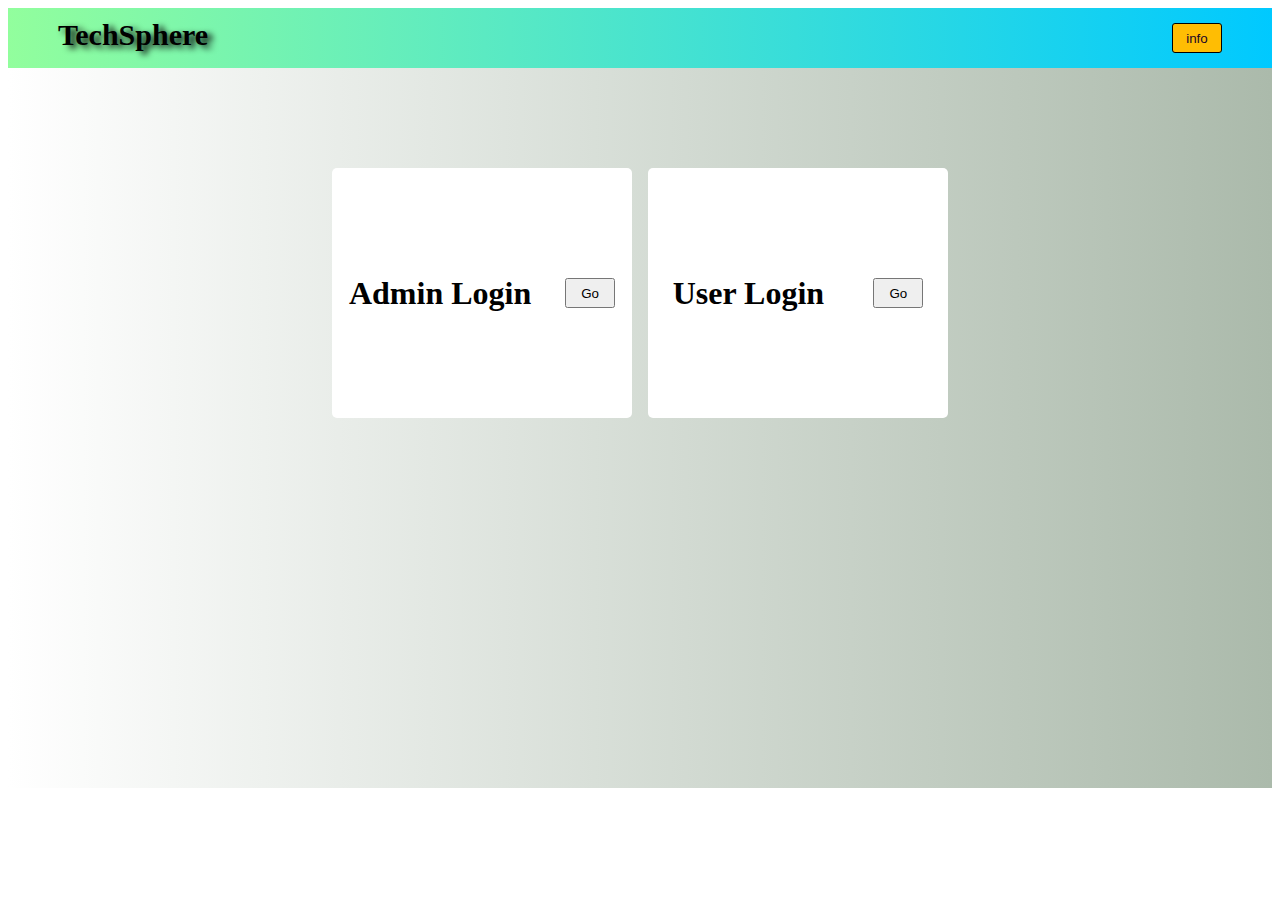
<file: templates/index.html>
<!DOCTYPE html>
<html lang="en">

<head>
  <meta charset="UTF-8">
  <meta name="viewport" content="width=device-width, initial-scale=1.0">
  <title>Document</title>
  <style>
    nav {
      height: 60px;
      width: 100%;
      display: flex;
      justify-content: space-between;
      background: #000428;
      background: #00C9FF;  /* fallback for old browsers */
background: -webkit-linear-gradient(to right, #92FE9D, #00C9FF);  /* Chrome 10-25, Safari 5.1-6 */
background: linear-gradient(to right, #92FE9D, #00C9FF); /* W3C, IE 10+/ Edge, Firefox 16+, Chrome 26+, Opera 12+, Safari 7+ */
 }

    #company {
      margin-left: 50px;
      font-family: 'Gill Sans', 'Gill Sans MT', Calibri, 'Trebuchet MS', sans-serif;
    }

    #info {
      margin-top: 15px;
      margin-right: 50px;
      height: 30px;
      width: 50px;
      background-color: #ffbd03;
      border-radius: 3px;
      border: 1px black solid;
      
    }

    .container {
      height: 80vh;
      width: 100%;
      display: flex;
      justify-content: space-around;
      background: #abbaab;  /* fallback for old browsers */
background: -webkit-linear-gradient(to right, #ffffff, #abbaab);  /* Chrome 10-25, Safari 5.1-6 */
background: linear-gradient(to right, #ffffff, #abbaab); /* W3C, IE 10+/ Edge, Firefox 16+, Chrome 26+, Opera 12+, Safari 7+ */
    }

    #admin {
      height: 250px;
      width: 300px;
      margin-top: 100px;
      margin-left: 25%;
      border-radius: 5px;
      border: none;
      display: flex;
      justify-content: space-around;
      align-items: center;
      background: white;
     
    }

    #user {
      height: 250px;
      width: 300px;
      margin-top: 100px;
      margin-right: 25%;
      border-radius: 5px;
      border: none;
      display: flex;
      justify-content: space-around;
      align-items: center;
      background: white;
      
    }
    input{
      width:50px;
      height: 30px;
    }
      #company{
        margin-top:10px;
        font-size: 30px;
        font-family: Papyrus, fantasy; 
        font-weight:900;
        text-shadow: 5px 3px 6px black;
      }
  </style>
</head>

<body>
  <nav>
    <h6 href="" class='navba-brand text-light' id='company'>TechSphere</h6>
    <h3 id="company"></h3>
    <button id="info"><a style="text-decoration: none; color:rgb(25, 6, 40)" href="">info</a></button>
  </nav>
  <aside>
    <div class="container">

      <form id="admin" action="/admin_login">
        <h1>Admin Login</h1>
        <input type="submit" value="Go">
      </form>

      <form id="user" action="/login">
        <h1>User Login</h1>
        <input type="submit" value="Go">
      </form>

    </div>
  </aside>
</body>

</html>
</file>
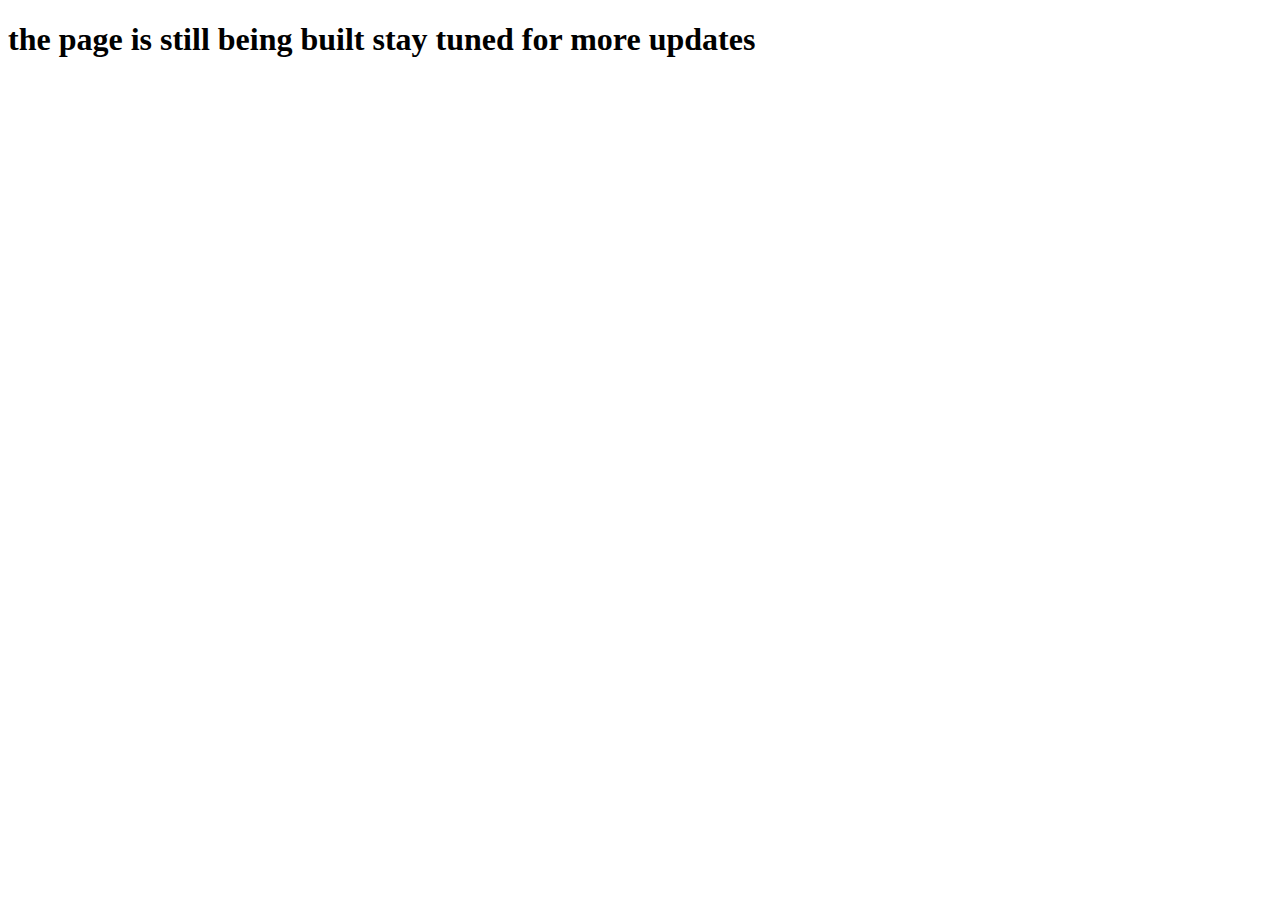
<file: templates/admin_checking_applications.html>
<!DOCTYPE html>
<html lang="en">
<head>
    <meta charset="UTF-8">
    <meta name="viewport" content="width=device-width, initial-scale=1.0">
    <title>Document</title>
</head>
<body>
    <h1>the page is still being built stay tuned for more updates</h1>
</body>
</html>
</file>
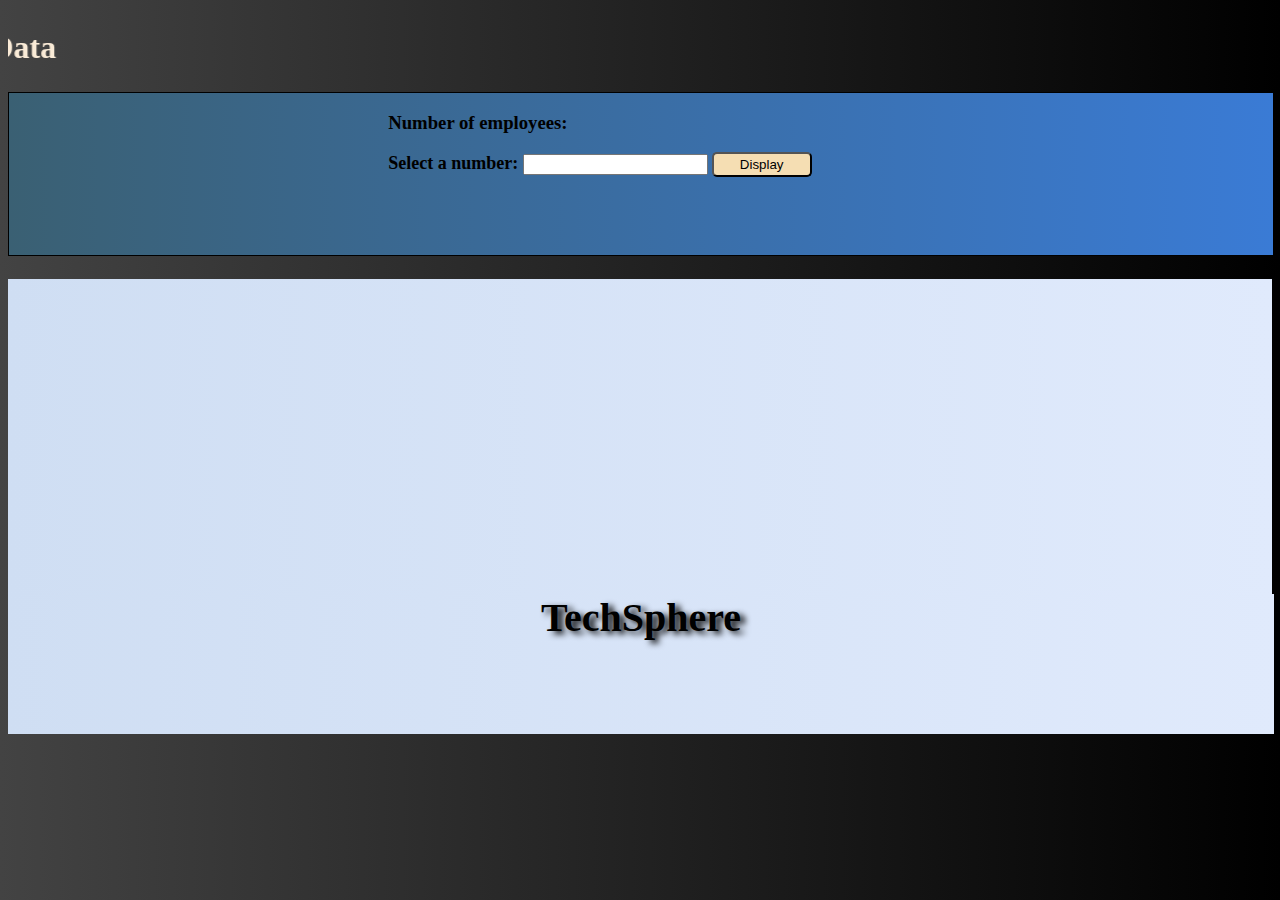
<file: templates/Applicant_profile_verify.html>
<!DOCTYPE html>
<html lang="en">

<head>
    <meta charset="UTF-8">
    <meta name="viewport" content="width=device-width, initial-scale=1.0">
    <title>Job Application Data</title>
    <style>
        body {
            background: #000000;
            /* fallback for old browsers */
            background: -webkit-linear-gradient(to right, #434343, #000000);
            /* Chrome 10-25, Safari 5.1-6 */
            background: linear-gradient(to right, #434343, #000000);
            /* W3C, IE 10+/ Edge, Firefox 16+, Chrome 26+, Opera 12+, Safari 7+ */

        }

        #container1 {
            width: 100%;
            height: 18vh;
            border: 1px solid;
            background: #3a7bd5;
            /* fallback for old browsers */
            background: -webkit-linear-gradient(to right, #3a6073, #3a7bd5);
            /* Chrome 10-25, Safari 5.1-6 */
            background: linear-gradient(to right, #3a6073, #3a7bd5);
            /* W3C, IE 10+/ Edge, Firefox 16+, Chrome 26+, Opera 12+, Safari 7+ */

        }

        .child {
            margin-left: 30%;
        }

        #container2 {
            width: 100%;
            height: 35vh;
            margin-top: 0px;
            background: #E0EAFC;
            /* fallback for old browsers */
            background: -webkit-linear-gradient(to right, #CFDEF3, #E0EAFC);
            /* Chrome 10-25, Safari 5.1-6 */
            background: linear-gradient(to right, #CFDEF3, #E0EAFC);
            /* W3C, IE 10+/ Edge, Firefox 16+, Chrome 26+, Opera 12+, Safari 7+ */

        }

        table {
            margin-top: 5px;
            margin-left: 35%;
        }

        .data_retrieved {
            font-size: 15px;
            font-weight: bold;
        }

        label {
            font-size: 15px;
            font-weight: 600;
        }
        button{
            width: 100px;
            height: 25px;
            background-color:wheat;
            border-radius: 5px;
        }
        #company{
            display: flex;
            margin-top: 0px;
            bottom: 1px;
            font-size: 40px;
            font-family: Papyrus, fantasy; 
            font-weight:900;
            text-shadow: 5px 3px 6px black;
            display:block;
          }
        #footer{
            width: 98.9%;
            position: fixed;
            background: #E0EAFC;
            /* fallback for old browsers */
            background: -webkit-linear-gradient(to right, #CFDEF3, #E0EAFC);
            /* Chrome 10-25, Safari 5.1-6 */
            background: linear-gradient(to right, #CFDEF3, #E0EAFC);
            /* W3C, IE 10+/ Edge, Firefox 16+, Chrome 26+, Opera 12+, Safari 7+ */
        } 
    </style>
</head>

<body>
    <nav>
        <marquee behavior="" direction="right">
            <h1 style="color: antiquewhite;">Job Application Data</h1>
        </marquee>
    </nav>
    <div id="container1">
        <div class="child">
            <h3>Number of employees: <spanh2 id="number_of_emps"></span></h3>
            <label for="choose" style="font-size: 18px;">Select a number: </label> <input type="text" id="choose">
            <button id="display_data">Display</button>
        </div>
    </div>
    <br>
    <div id="container2">
        <table>
            <tr>
                <td><label for="" id="l_id"></label></td>
                <td></td>
                <td></td>
                <td></td>
                <td class='data_retrieved' id="id"></td>
            </tr>
            <tr>
                <td><label for="" id="l_fname"></label></td>
                <td></td>
                <td></td>
                <td></td>
                <td class='data_retrieved' id="fname"></td>
            </tr>
            <tr>
                <td><label for="" id="l_lname"></label></td>
                <td></td>
                <td></td>
                <td></td>
                <td class='data_retrieved' id="lname"></td>
            </tr>
            <tr>
                <td><label for="" id="l_email"></label></td>
                <td></td>
                <td></td>
                <td></td>
                <td class='data_retrieved' id="email"></td>
            </tr>
            <tr>
                <td><label for="" id="l_pno"></label></td>
                <td></td>
                <td></td>
                <td></td>
                <td class='data_retrieved' id="pno"></td>
            </tr>
            <tr>
                <td><label for="" id="l_date"></label></td>
                <td></td>
                <td></td>
                <td></td>
                <td class='data_retrieved' id="date"></td>
            </tr>
            <tr>
                <td><label for="" id="l_role"></label></td>
                <td></td>
                <td></td>
                <td></td>
                <td class='data_retrieved' id="role"></td>
            </tr>
        </table>
        <br>
        
    </div>
    
            <div id="footer">
                <h6 align="center" id='company'>TechSphere</h6>
            </div>
     
</body>
<script>
    fetch('http://127.0.0.1:5000/send_data')  // Ensure this matches the Flask app's port
        .then(data => data.json())
        .then(data => {
                console.log(data)
            
            
            /* 
             // Creating bb array with Sets
             let bb = [];
             for (let i of data) {
                 bb.push(new Set(i));
             }
             console.log("hellllllllllllllll",bb); */

            // Creating keys array
            /*let keys = Array.from(Array(data.length).keys());
            */

            count = 0
            for (i in data) {
                count++
            }
            document.querySelector('#number_of_emps').innerHTML = count
            //document.querySelector('.data').innerHTML = data

            //Display the data
            let choose = document.querySelector('#choose')

            let button = document.querySelector('#display_data')
            button.addEventListener('click', function () {
                if (choose.value < count) {
                    console.log(choose.value)
                    document.querySelector('#id').innerHTML = data[choose.value][0]
                    document.querySelector('#fname').innerHTML = data[choose.value][1]
                    document.querySelector('#lname').innerHTML = data[choose.value][2]
                    document.querySelector('#email').innerHTML = data[choose.value][3]
                    document.querySelector('#pno').innerHTML = data[choose.value][4]
                    document.querySelector('#date').innerHTML = data[choose.value][5]
                    document.querySelector('#role').innerHTML = data[choose.value][6]

                    //labels
                    document.querySelector('#l_id').innerHTML = 'Employee ID'
                    document.querySelector('#l_fname').innerHTML = 'First name'
                    document.querySelector('#l_lname').innerHTML = 'Last name'
                    document.querySelector('#l_email').innerHTML = 'Email'
                    document.querySelector('#l_pno').innerHTML = 'Phone'
                    document.querySelector('#l_date').innerHTML = 'Date of applying'
                    document.querySelector('#l_role').innerHTML = 'Role'
                }
                else {
                    location.reload()
                }

            })


            /*
             count=0
              for(i in data){
                  count++
              }
              //Number of records in the table in mysql
             
              objects = []
              for(let i=0; i<count;i++){
                  objects.push(String.fromCharCode(65 + i))
              } 
              child_object = []
              for(let i=0; i<7;i++){
                child_object.push(String.fromCharCode(65 + i))
              } 
             console.log(child_object)
             
             // Function to return bb[pos]
             let child_dic = {}
            
             let pos = 0;
             function func() {
                 child_dic = {}
                 
                 let pos2=0
                 for (let key of child_object) {
                  child_dic[key] = data[pos][pos2];
                  //console.log(pos,pos2)
                  pos2= pos2 +1
                  
              }
              //console.log(child_dic)
              pos = pos + 1;
              return (child_dic)
             }
             
             // Creating dic
             let dict = {};
            
            for (let key of objects) {
                dict[key] = func();
            }   
                
             
            
            container.innerHTML = JSON.stringify(dict, null, 2);
             */
           
        })
        .catch(error => {
            console.error('There was a problem with the fetch operation:', error);
        });


</script>

</html>
</file>
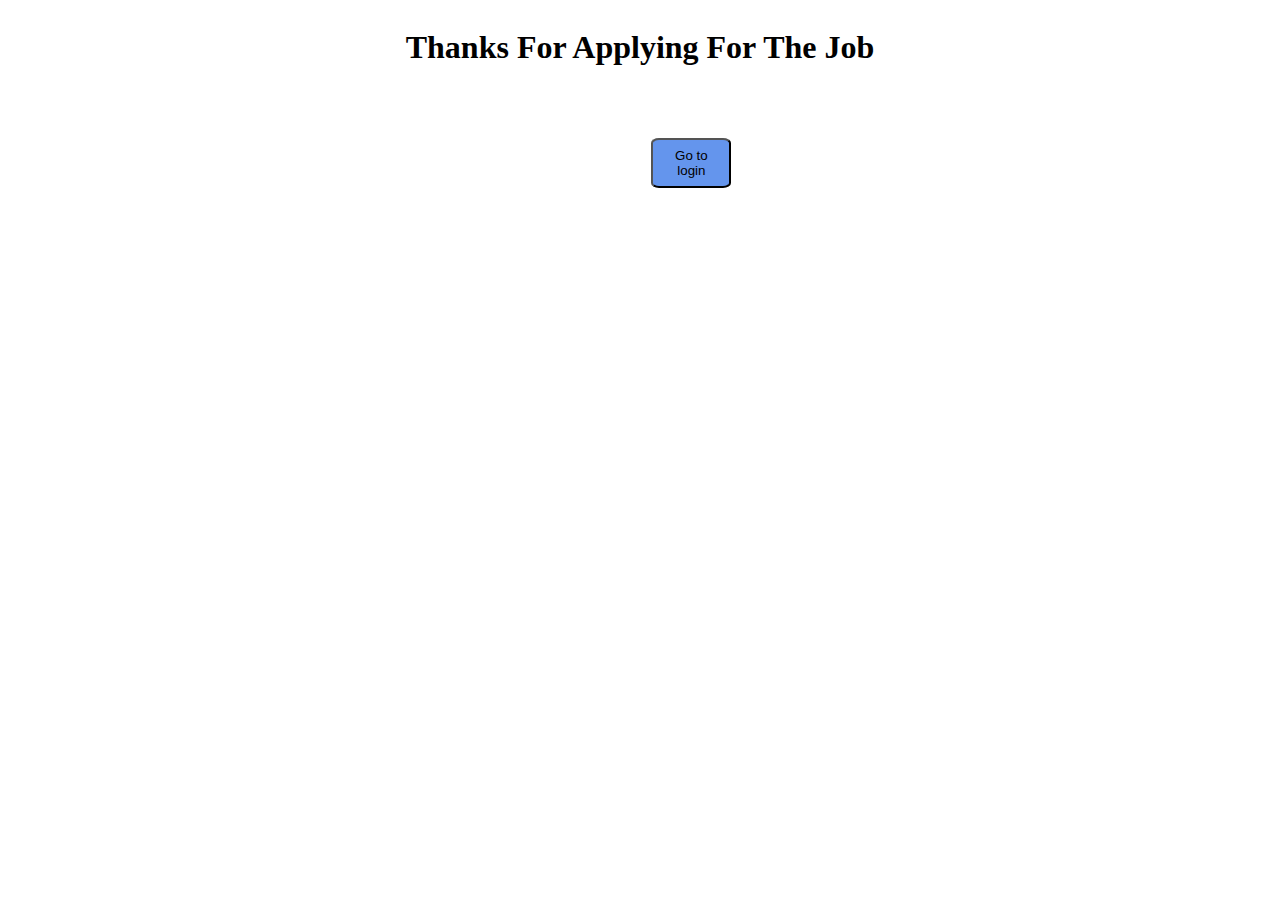
<file: templates/greet.html>
<!DOCTYPE html>
<html lang="en">
<head>
    <meta charset="UTF-8">
    <meta name="viewport" content="width=device-width, initial-scale=1.0">
    <title>Document</title>
    <style>
        div{
            display: flex;
            justify-content: center;
            align-items: center;
        }
        a{
            text-decoration: none;
        }
        button{
            height: 30px;
            width: 50px;
            background-color:bisque;
        }
        .back{
            height:50px;
            width: 80px;
            background-color:cornflowerblue;
            border-radius: 10%;
            margin-top:50px;
            margin-left:50.9%;
        }
    </style>
</head>
<body>
    <div>
        <h1>Thanks For Applying For The Job</h1>
    </div>
    <a href="/login"></a>
    <button class='back'>Go to login</button> 
</body>
<script>
    document.querySelector('.back').addEventListener('click',function() {
        window.location.href = '/login';
    })
  </script>
</html>
</file>
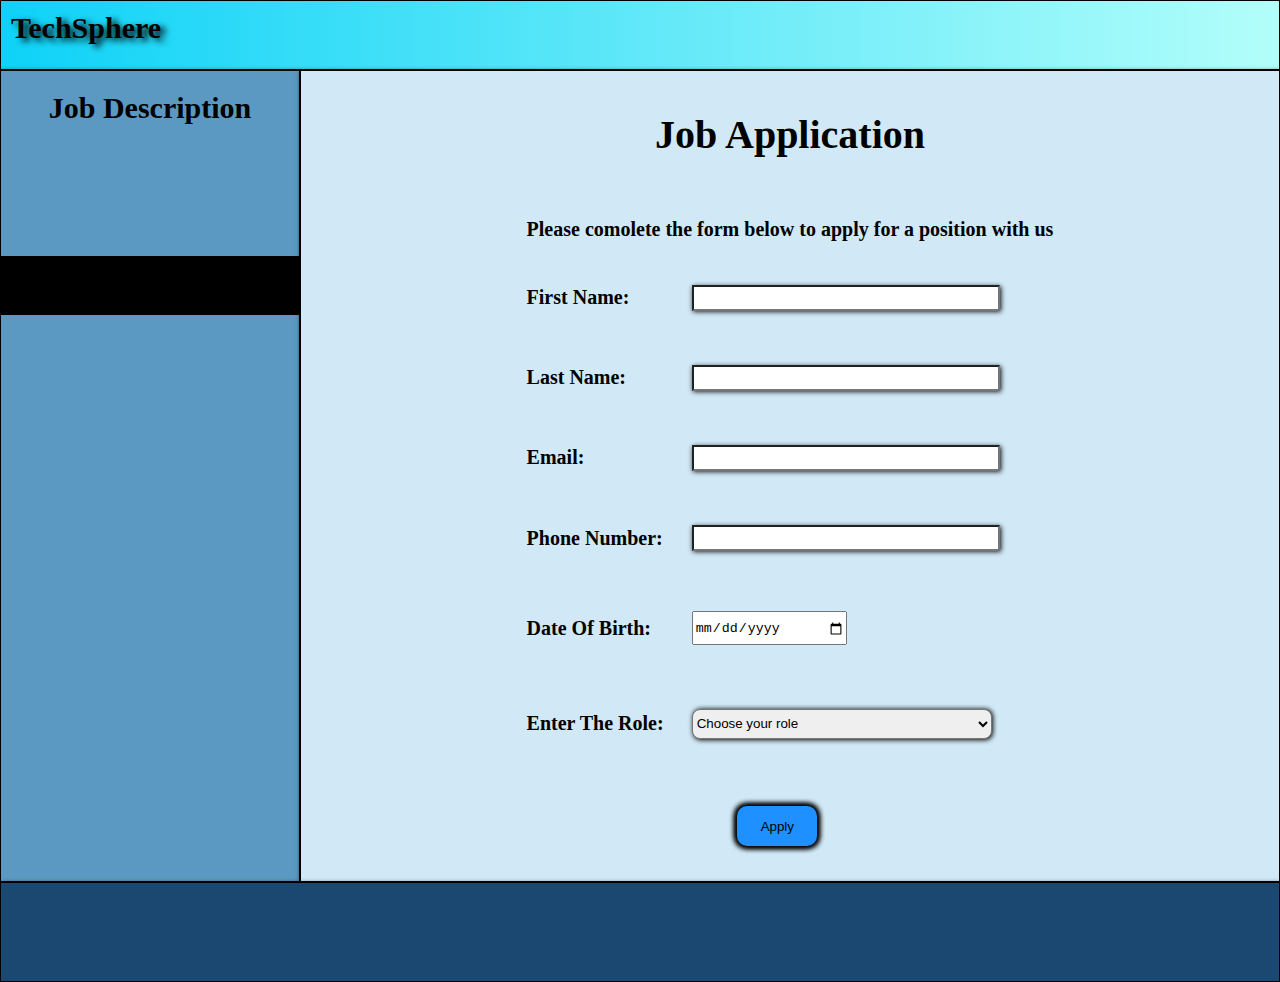
<file: templates/job_apply.html>
<!DOCTYPE html>
<html lang="en">

<head>
    <meta charset="UTF-8">
    <meta name="viewport" content="width=device-width, initial-scale=1.0">
    <title>Document</title>
    <style>
        * {
            margin: 0;
        }

        .container {
            height: 100vh;
            width: 100%;
            display: grid;
            grid-template-columns: 300px auto auto;
            grid-template-rows: 70px auto 100px;
            grid-template-areas: "head head head"
                "article aside aside"
                "footer footer footer";
        }

        .child {
            display: grid;
            border: 1px solid;
            box-shadow: 1px 0.5px 5px;
        }

        nav {
            grid-area: head;
            background: #B2FEFA;
            /* fallback for old browsers */
            background: -webkit-linear-gradient(to right, #0ED2F7, #B2FEFA);
            /* Chrome 10-25, Safari 5.1-6 */
            background: linear-gradient(to right, #0ED2F7, #B2FEFA);
            /* W3C, IE 10+/ Edge, Firefox 16+, Chrome 26+, Opera 12+, Safari 7+ */

        }

        article {
            grid-area: article;
            background-color: #5B99C2;
            display: flex;
            justify-content: center;
        }

        aside {
            grid-area: aside;
            background-color: #D1E9F6;

            place-items: center;
        }

        footer {
            grid-area: footer;
            background-color: #1A4870;
            place-items: center;
        }

        /* Form */
        form {
            width: 100%;
            height: 90vh;
            display: flex;
            justify-content: center;
        }

        /* input options */
        .inputs {
            width: 300px;
            height: 20px;

            box-shadow: 1px 0.5px 5px;
        }

        #company {
            margin-top: 10px;
            margin-left: 10px;
            font-size: 30px;
            font-family: Papyrus, fantasy;
            font-weight: 900;
            text-shadow: 5px 3px 6px black;
        }

        /* for Submit button */
        #submit {
            width: 80px;
            height: 40px;
            margin-left: 40%;
            background-color: dodgerblue;
            border: none;
            border-radius: 10px;
            box-shadow: 0.5px 0.5px 6px, -0.5px -0.5px 6px, 0.5px -0.5px 6px, -0.5px 0.5px 6px;
        }

        label {
            font-size: 20px;
            font-weight: 900;
        }

        #jd {
            margin-top: 20px;
            font-size: 30px;
        }

        #ul {
            height: 500px;
            width: 100%;
            margin-top: 10px;
    
        }

        .li {
            font-size: 20px;
        }
    </style>
</head>

<body>
    <div class="container">
        <nav class="child">
            <h6 href="" class='navba-brand text-light' id='company'>TechSphere</h6>
        </nav>
        <article class="child">
            <h1 align="center"  id="jd">Job Description</h1>
            <br>
            <hr color="black" width="300px">
            <div id="ul">
                <ul id="requiremnets">
                </ul>
            </div>
        </article>
        <aside class="child">
            <form action="/job_application" method="POST">

                <br>
                <table>
                    <th colspan="2">
                        <h1 style="font-size: 40px;">Job Application</h1>
                    </th>
                    <tr>
                        <th colspan="2">
                            <p style="font-size: 20px;">Please comolete the form below to apply for a position with us</p>
                        </th>
                    </tr>
                    <tr>
                        <td><label for="fname">First Name: </label></td>
                        <td><input type="text" name="fname" id="fname" class="inputs"></td>

                    </tr>
                    <tr></tr>
                    <tr></tr>
                    <tr></tr>
                    <tr></tr>
                    <tr>
                        <td><label for="lname">Last Name: </label></td>
                        <td><input type="text" name="lname" id="lname" class="inputs"></td>
                    </tr>
                    <tr></tr>
                    <tr></tr>
                    <tr></tr>
                    <tr></tr>
                    <tr>
                        <td><label for="email">Email: </label></td>
                        <td><input type="email" name="email" id="email" class="inputs"></td>
                    </tr>
                    <tr></tr>
                    <tr></tr>
                    <tr></tr>
                    <tr></tr>
                    <tr>
                        <td><label for="pno">Phone Number: </label></td>
                        <td><input type="text" name="pno" id="pno" class="inputs"></td>
                    </tr>
                    <tr></tr>
                    <tr></tr>
                    <tr></tr>
                    <tr></tr>
                    <tr>
                        <td><label for="date">Date Of Birth: </label></td>
                        <td><input type="date" name="date" id="date" placeholder="Date Of Birth" style="width:150px; height: 30px;"></td>
                    </tr>
                    <tr></tr>
                    <tr></tr>
                    <tr></tr>
                    <tr></tr>
                    <tr>
                        <td><label for="role">Enter The Role: </label></td>
                        <td>
                            <select id="jobrole" name="role" style="height: 30px; width: 300px; border-radius: 8px;
            box-shadow: 1px 0.5px 5px;">
                                <option hidden>Choose your role</option>
                                <option>Front End Developer</option>
                                <option>Back End Developer</option>
                                <option>Python Developer</option>
                                <option>Java Developer</option>
                                <option>C++ Developer</option>
                                <option>Database Engineer</option>
                                <option>Data Scientist</option>
                                <option>Data Analyst</option>

                            </select>
                        </td>
                    </tr>
                    <tr></tr>
                    <tr></tr>
                    <tr></tr>
                    <tr></tr>
                    <tr>
                        <td colspan="2"><input type="submit" value="Apply" id="submit"></td>
                    </tr>
                </table>
            </form>
        </aside>
        <footer class="child">  </footer>

    </div>
</body>
<script>
    const  jobrole = document.querySelector('#jobrole')
    const requiremnets = document.querySelector('#requiremnets');
    jobrole.addEventListener('change', function () {
        if (jobrole.value === "Front End Developer") {
            requiremnets.innerHTML = `<li class="li">HTML</li>
                                      <li class="li">CSS</li>
                                      <li class="li">JavaScript</li>
                                      <li class="li">React</li>
                                      <li class="li">Bootstrap</li>
                                      <li class="li">Responsive Design</li>
                                      <li class="li">Version Control (Git)</li>
                                      `
        }
        else if(jobrole.value == "Back End Developer"){
            requiremnets.innerHTML = `<li class="li">Node.js</li>
                                      <li class="li">Express.js</li>
                                      <li class="li">Python</li>
                                      <li class="li">Django/Flask</li>
                                      <li class="li">RESTful APIs</li>
                                      <li class="li">SQL</li>
                                      <li class="li">Authentication/Authorization</li>
                                      `
        }
        else if(jobrole.value == "Python Developer"){
            requiremnets.innerHTML = `<li class="li">Python</li>
                                      <li class="li">Flask/Django</li>
                                      <li class="li">REST APIs</li>
                                      <li class="li">SQL</li>
                                      <li class="li">Object-Oriented Programming (OOP)</li>
                                      <li class="li">Version Control (Git)</li>
                                      <li class="li">Unit Testing</li>
                                      `
        }
        else if(jobrole.value == "Java Developer"){
            requiremnets.innerHTML = `<li class="li">Java</li>
                                      <li class="li">Spring Framework</li>
                                      <li class="li">Hibernate</li>
                                      <li class="li">Maven</li>
                                      <li class="li">REST APIs</li>
                                      <li class="li">JSP/Servlets</li>
                                      <li class="li">SQL</li>
                                      `
        }
        else if(jobrole.value == "C++ Developer"){
            requiremnets.innerHTML = `<li class="li">C++</li>
                                      <li class="li">STL (Standard Template Library)</li>
                                      <li class="li">Boost Libraries</li>
                                      <li class="li">Multithreading</li>
                                      <li class="li">Object-Oriented Programming</li>
                                      <li class="li">Memory Management</li>
                                      <li class="li">Debugging and Profiling</li>
                                      `
        }
        else if(jobrole.value == "Database Engineer"){
            requiremnets.innerHTML = `<li class="li">SQL</li>
                                      <li class="li">NoSQL (MongoDB, Cassandra)</li>
                                      <li class="li">Database Design</li>
                                      <li class="li">Data Modeling</li>
                                      <li class="li">Stored Procedures</li>
                                      <li class="li">Database Optimization</li>
                                      <li class="li">Database Backup & Recovery</li>
                                      `
        }
        else if(jobrole.value == "Data Scientist"){
            requiremnets.innerHTML = `<li class="li">Python</li>
                                      <li class="li">Machine Learning (Scikit-learn, TensorFlow)</li>
                                      <li class="li">Data Wrangling</li>
                                      <li class="li">Data Visualization (Matplotlib, Seaborn)</li>
                                      <li class="li">SQL</li>
                                      <li class="li">Statistics</li>
                                      <li class="li">Big Data Technologies (Hadoop, Spark)</li>
                                      `
        }
        else if(jobrole.value == "Data Analyst"){
            requiremnets.innerHTML = `<li class="li">SQL</li>
                                      <li class="li">Excel</li>
                                      <li class="li">Python</li>
                                      <li class="li">Data Visualization (Tableau, Power BI)</li>
                                      <li class="li">Statistical Analysis</li>
                                      <li class="li">Data Cleaning</li>
                                      <li class="li">ETL (Extract, Transform, Load)</li>
                                      `
        }
    })
</script>

</html>
</file>
